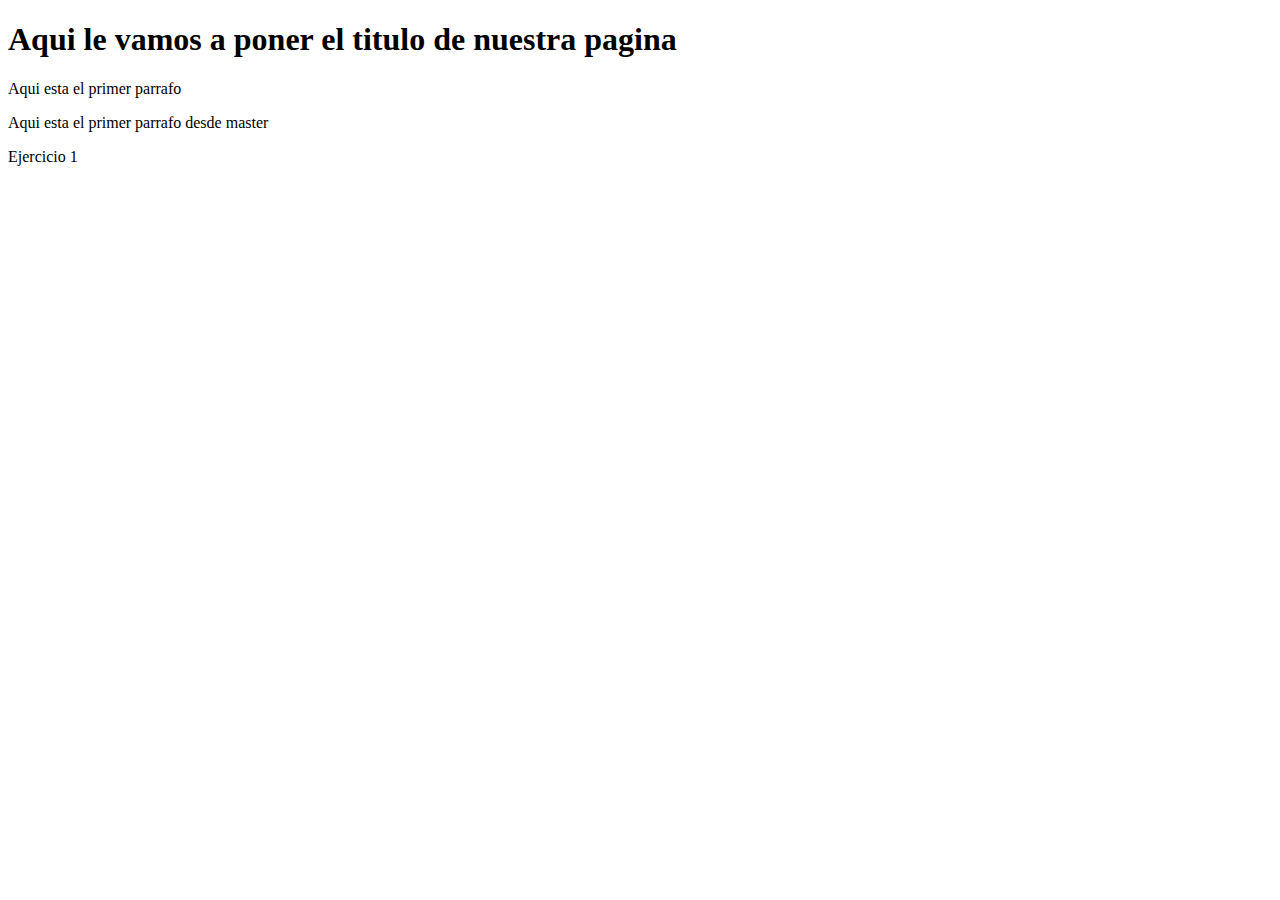
<file: index.html>
<!DOCTYPE html>
<html lang="en">
<head>
    <meta charset="UTF-8">
    <meta http-equiv="X-UA-Compatible" content="IE=edge">
    <meta name="viewport" content="width=device-width, initial-scale=1.0">
    <link href="estilo.css">
    <link href="Bri.html">
    <link href="xav.html">
    <title>Document</title>
</head>
<body>
    <h1> Aqui le vamos a poner el titulo de nuestra pagina</h1>


    </h1>
    <p> Aqui esta el primer parrafo </p>
    <p> Aqui esta el primer parrafo desde master </p>
    <p> Ejercicio 1</p>
    
    
</body>
</html>
</file>
